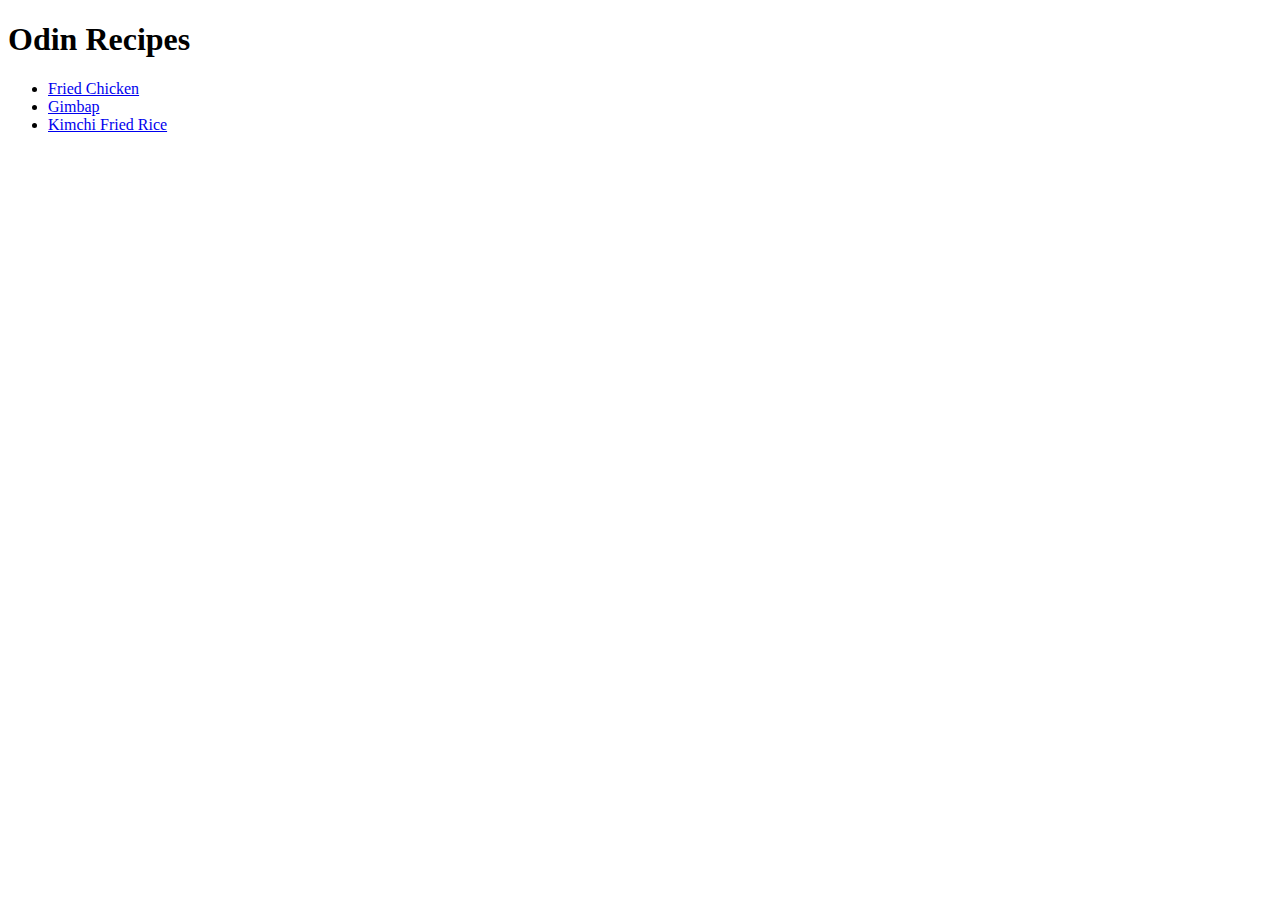
<file: index.html>
<!DOCTYPE html>
<html lang="en">
  <head>
    <meta charset="UTF-8" />
    <meta http-equiv="X-UA-Compatible" content="IE=edge" />
    <meta name="viewport" content="width=device-width, initial-scale=1.0" />
    <title>Project: Recipes</title>

    <link rel="stylesheet" href="css/style.css" />
  </head>
  <body>
    <h1>Odin Recipes</h1>

    <ul>
      <li><a href="recipes/friedchicken.html">Fried Chicken</a></li>
      <li><a href="recipes/gimbap.html">Gimbap</a></li>
      <li><a href="recipes/kimchifriedrice.html">Kimchi Fried Rice</a></li>
    </ul>
  </body>
</html>
</file>
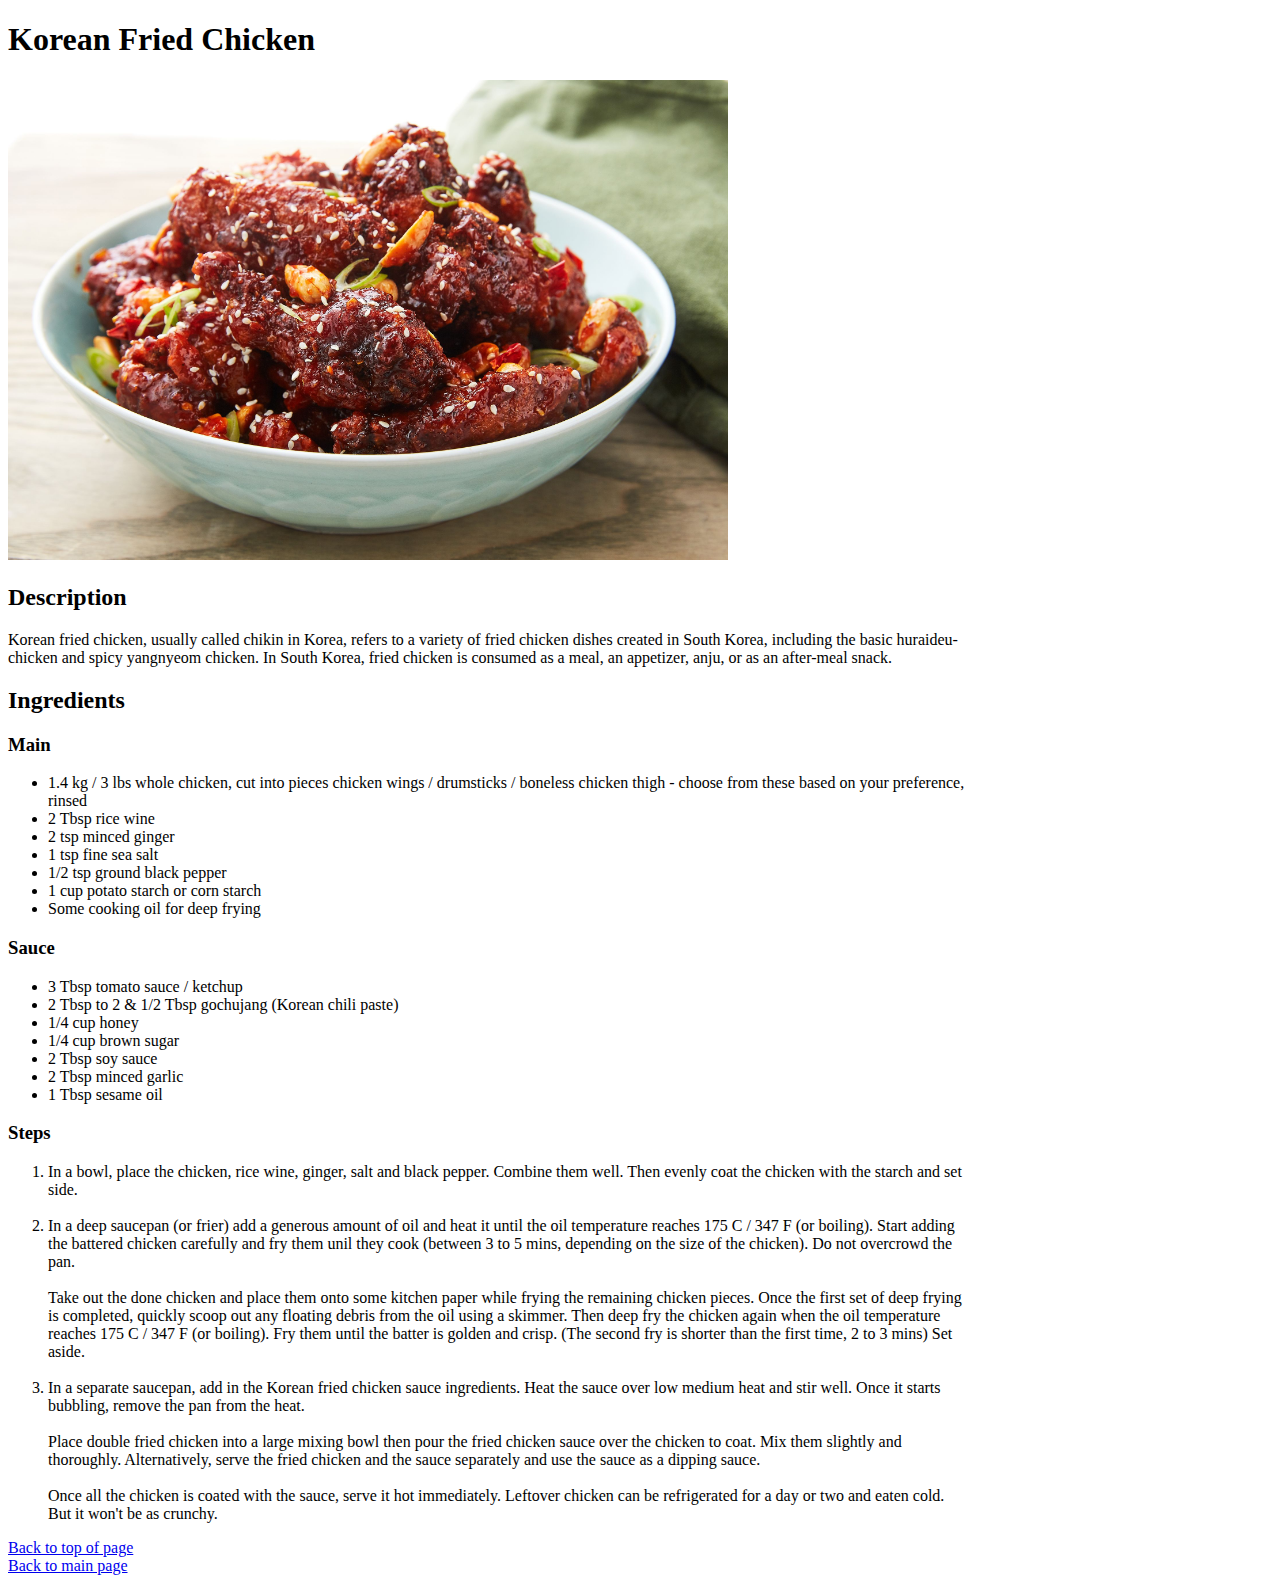
<file: recipes/friedchicken.html>
<!DOCTYPE html>
<html lang="en">
  <head>
    <meta charset="UTF-8" />
    <meta http-equiv="X-UA-Compatible" content="IE=edge" />
    <meta name="viewport" content="width=device-width, initial-scale=1.0" />
    <title>Korean Fried Chicken Recipe</title>

    <link rel="stylesheet" href="../css/style.css" />
  </head>

  <body>
    <a id="top"></a>
    <h1>Korean Fried Chicken</h1>
    <img src="../imgs/kfc.jpeg" alt="Korean Fried Chicken" />

    <br />
    <div class="description">
      <h2>Description</h2>
      <p>Korean fried chicken, usually called chikin in Korea, refers to a variety of fried chicken dishes created in South Korea, including the basic huraideu-chicken and spicy yangnyeom chicken. In South Korea, fried chicken is consumed as a meal, an appetizer, anju, or as an after-meal snack.</p>
    </div>

    <div class="ingredients">
      <h2>Ingredients</h2>
      <div class="ingredients-main">
        <h3>Main</h3>
        <ul>
          <li>1.4 kg / 3 lbs whole chicken, cut into pieces chicken wings / drumsticks / boneless chicken thigh - choose from these based on your preference, rinsed</li>
          <li>2 Tbsp rice wine</li>
          <li>2 tsp minced ginger</li>
          <li>1 tsp fine sea salt</li>
          <li>1/2 tsp ground black pepper</li>
          <li>1 cup potato starch or corn starch</li>
          <li>Some cooking oil for deep frying</li>
        </ul>
      </div>
      <div class="ingredients-sauce">
        <h3>Sauce</h3>
        <ul>
          <li>3 Tbsp tomato sauce / ketchup</li>
          <li>2 Tbsp to 2 & 1/2 Tbsp gochujang (Korean chili paste)</li>
          <li>1/4 cup honey</li>
          <li>1/4 cup brown sugar</li>
          <li>2 Tbsp soy sauce</li>
          <li>2 Tbsp minced garlic</li>
          <li>1 Tbsp sesame oil</li>
        </ul>
      </div>
    </div>

    <div class="steps">
      <h3>Steps</h3>
      <ol>
        <li>In a bowl, place the chicken, rice wine, ginger, salt and black pepper. Combine them well. Then evenly coat the chicken with the starch and set side.</li>
        <br />
        <li>
          In a deep saucepan (or frier) add a generous amount of oil and heat it until the oil temperature reaches 175 C / 347 F (or boiling). Start adding the battered chicken carefully and fry them unil they cook (between 3 to 5 mins, depending on the size of the chicken). Do not overcrowd the pan.
          <br /><br />
          Take out the done chicken and place them onto some kitchen paper while frying the remaining chicken pieces. Once the first set of deep frying is completed, quickly scoop out any floating debris from the oil using a skimmer. Then deep fry the chicken again when the oil temperature reaches 175 C / 347 F (or boiling). Fry them until the batter is golden and crisp. (The second fry is shorter than the first time, 2 to 3 mins) Set aside.
        </li>
        <br />
        <li>
          In a separate saucepan, add in the Korean fried chicken sauce ingredients. Heat the sauce over low medium heat and stir well. Once it starts bubbling, remove the pan from the heat.
          <br /><br />
          Place double fried chicken into a large mixing bowl then pour the fried chicken sauce over the chicken to coat. Mix them slightly and thoroughly. Alternatively, serve the fried chicken and the sauce separately and use the sauce as a dipping sauce.
          <br /><br />
          Once all the chicken is coated with the sauce, serve it hot immediately. Leftover chicken can be refrigerated for a day or two and eaten cold. But it won't be as crunchy.
        </li>
      </ol>
    </div>

    <a href="#top">Back to top of page</a>
    <br />
    <a href="../index.html">Back to main page</a>
  </body>
</html>
</file>
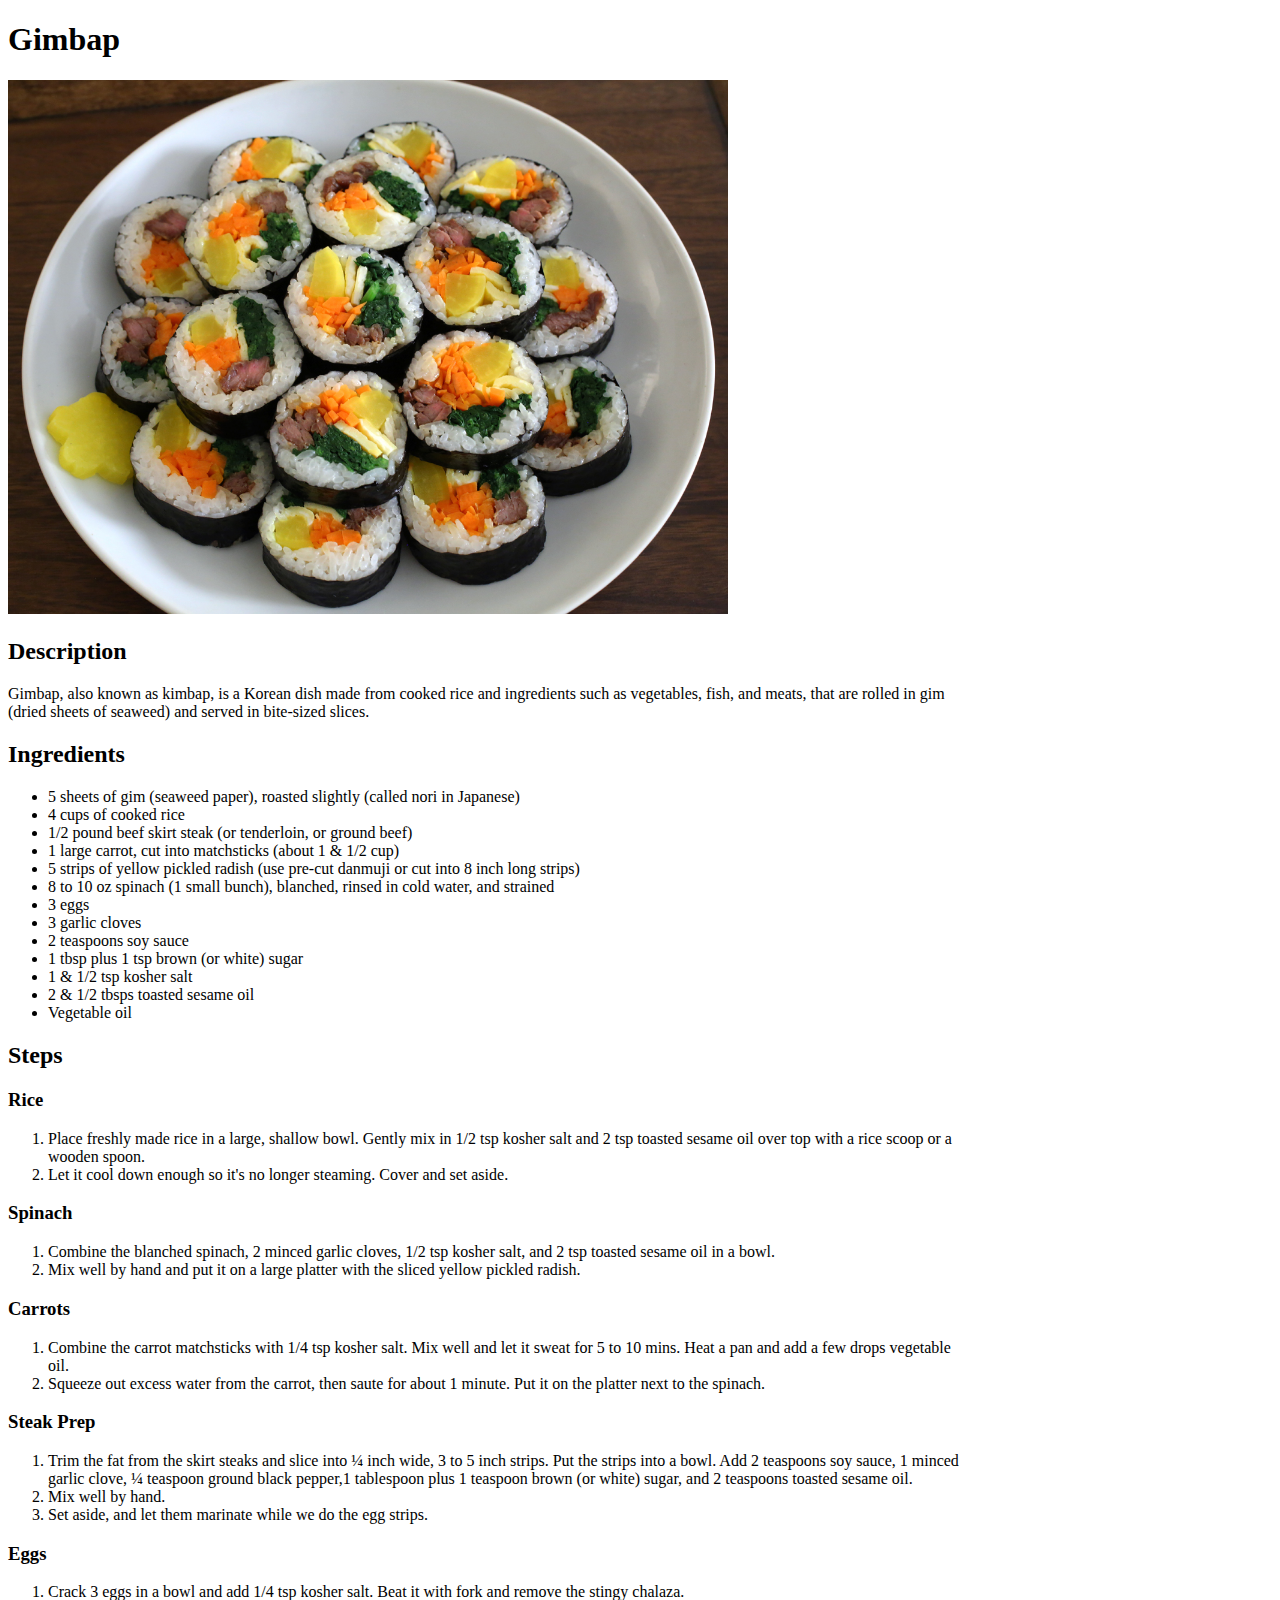
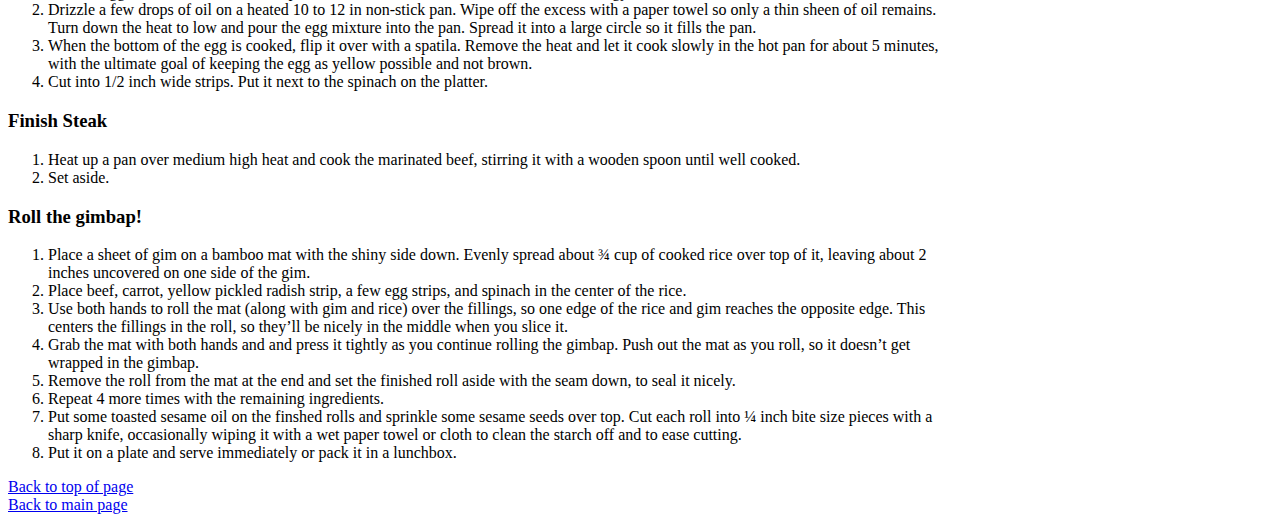
<file: recipes/gimbap.html>
<!DOCTYPE html>
<html lang="en">
  <head>
    <meta charset="UTF-8" />
    <meta http-equiv="X-UA-Compatible" content="IE=edge" />
    <meta name="viewport" content="width=device-width, initial-scale=1.0" />
    <title>Gimbap Recipe</title>

    <link rel="stylesheet" href="../css/style.css" />
  </head>
  <body>
    <a id="top"></a>
    <h1>Gimbap</h1>
    <img src="../imgs/gimbap.jpg" alt="Gimbap" />
    <br />

    <div class="description">
      <h2>Description</h2>
      <p>Gimbap, also known as kimbap, is a Korean dish made from cooked rice and ingredients such as vegetables, fish, and meats, that are rolled in gim (dried sheets of seaweed) and served in bite-sized slices.</p>
    </div>

    <div class="ingredients">
      <h2>Ingredients</h2>
      <ul>
        <li>5 sheets of gim (seaweed paper), roasted slightly (called nori in Japanese)</li>
        <li>4 cups of cooked rice</li>
        <li>1/2 pound beef skirt steak (or tenderloin, or ground beef)</li>
        <li>1 large carrot, cut into matchsticks (about 1 & 1/2 cup)</li>
        <li>5 strips of yellow pickled radish (use pre-cut danmuji or cut into 8 inch long strips)</li>
        <li>8 to 10 oz spinach (1 small bunch), blanched, rinsed in cold water, and strained</li>
        <li>3 eggs</li>
        <li>3 garlic cloves</li>
        <li>2 teaspoons soy sauce</li>
        <li>1 tbsp plus 1 tsp brown (or white) sugar</li>
        <li>1 & 1/2 tsp kosher salt</li>
        <li>2 & 1/2 tbsps toasted sesame oil</li>
        <li>Vegetable oil</li>
      </ul>
    </div>

    <div class="steps">
      <h2>Steps</h2>
      <div class="steps-rice">
        <h3>Rice</h3>
        <ol>
          <li>Place freshly made rice in a large, shallow bowl. Gently mix in 1/2 tsp kosher salt and 2 tsp toasted sesame oil over top with a rice scoop or a wooden spoon.</li>
          <li>Let it cool down enough so it's no longer steaming. Cover and set aside.</li>
        </ol>
      </div>
      <div class="steps-spinach">
        <h3>Spinach</h3>
        <ol>
          <li>Combine the blanched spinach, 2 minced garlic cloves, 1/2 tsp kosher salt, and 2 tsp toasted sesame oil in a bowl.</li>
          <li>Mix well by hand and put it on a large platter with the sliced yellow pickled radish.</li>
        </ol>
      </div>
      <div class="steps-carrots">
        <h3>Carrots</h3>
        <ol>
          <li>Combine the carrot matchsticks with 1/4 tsp kosher salt. Mix well and let it sweat for 5 to 10 mins. Heat a pan and add a few drops vegetable oil.</li>
          <li>Squeeze out excess water from the carrot, then saute for about 1 minute. Put it on the platter next to the spinach.</li>
        </ol>
      </div>
      <div class="steps-steak-prep">
        <h3>Steak Prep</h3>
        <ol>
          <li>Trim the fat from the skirt steaks and slice into ¼ inch wide, 3 to 5 inch strips. Put the strips into a bowl. Add 2 teaspoons soy sauce, 1 minced garlic clove, ¼ teaspoon ground black pepper,1 tablespoon plus 1 teaspoon brown (or white) sugar, and 2 teaspoons toasted sesame oil.</li>
          <li>Mix well by hand.</li>
          <li>Set aside, and let them marinate while we do the egg strips.</li>
        </ol>
      </div>
      <div class="steps-eggs">
        <h3>Eggs</h3>
        <ol>
          <li>Crack 3 eggs in a bowl and add 1/4 tsp kosher salt. Beat it with fork and remove the stingy chalaza.</li>
          <li>Drizzle a few drops of oil on a heated 10 to 12 in non-stick pan. Wipe off the excess with a paper towel so only a thin sheen of oil remains. Turn down the heat to low and pour the egg mixture into the pan. Spread it into a large circle so it fills the pan.</li>
          <li>When the bottom of the egg is cooked, flip it over with a spatila. Remove the heat and let it cook slowly in the hot pan for about 5 minutes, with the ultimate goal of keeping the egg as yellow possible and not brown.</li>
          <li>Cut into 1/2 inch wide strips. Put it next to the spinach on the platter.</li>
        </ol>
      </div>
      <div class="steps-steak-finish">
        <h3>Finish Steak</h3>
        <ol>
          <li>Heat up a pan over medium high heat and cook the marinated beef, stirring it with a wooden spoon until well cooked.</li>
          <li>Set aside.</li>
        </ol>
      </div>
      <div class="steps-roll-gimbap">
        <h3>Roll the gimbap!</h3>
        <ol>
          <li>Place a sheet of gim on a bamboo mat with the shiny side down. Evenly spread about ¾ cup of cooked rice over top of it, leaving about 2 inches uncovered on one side of the gim.</li>
          <li>Place beef, carrot, yellow pickled radish strip, a few egg strips, and spinach in the center of the rice.</li>
          <li>Use both hands to roll the mat (along with gim and rice) over the fillings, so one edge of the rice and gim reaches the opposite edge. This centers the fillings in the roll, so they’ll be nicely in the middle when you slice it.</li>
          <li>Grab the mat with both hands and and press it tightly as you continue rolling the gimbap. Push out the mat as you roll, so it doesn’t get wrapped in the gimbap.</li>
          <li>Remove the roll from the mat at the end and set the finished roll aside with the seam down, to seal it nicely.</li>
          <li>Repeat 4 more times with the remaining ingredients.</li>
          <li>Put some toasted sesame oil on the finshed rolls and sprinkle some sesame seeds over top. Cut each roll into ¼ inch bite size pieces with a sharp knife, occasionally wiping it with a wet paper towel or cloth to clean the starch off and to ease cutting.</li>
          <li>Put it on a plate and serve immediately or pack it in a lunchbox.</li>
        </ol>
      </div>
    </div>

    <a href="#top">Back to top of page</a>
    <br />
    <a href="../index.html">Back to main page</a>
  </body>
</html>
</file>
<file: css/style.css>
img {
  max-width: 75%;
  height: auto;
}

body {
  max-width: 75%;
}
</file>
